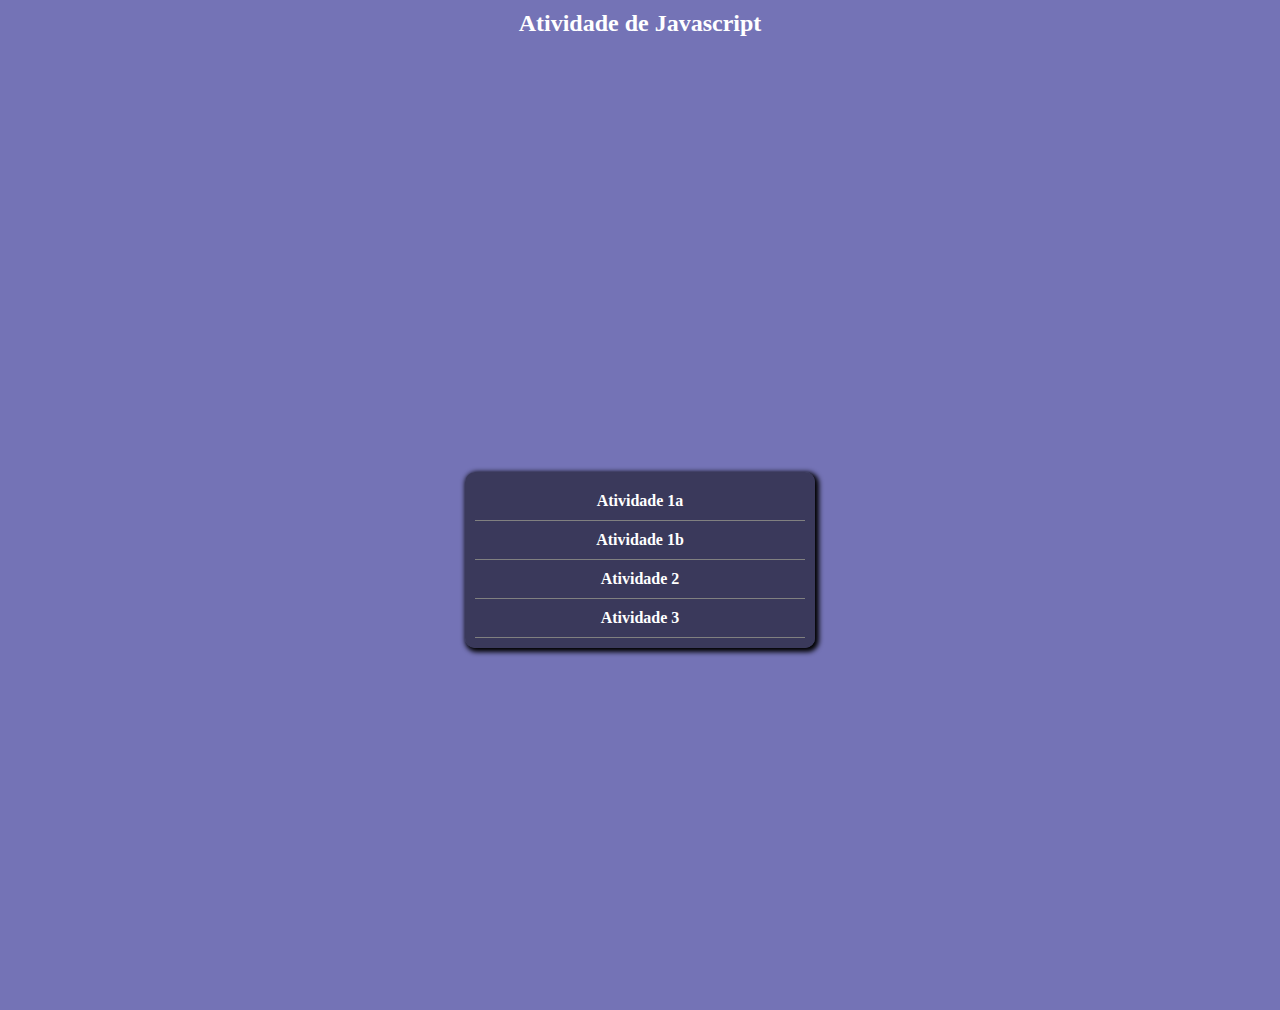
<file: index.html>
<!DOCTYPE html>
<html lang="pt-br">
<head>
    <meta charset="UTF-8">
    <meta name="viewport" content="width=device-width, initial-scale=1.0">
    <title>Atividade de Javascript</title>
    <link rel="stylesheet" href="style.css">
</head>
<body>
    <header>
        <h1>Atividade de Javascript</h1>
    </header>

    <main>
        <div class="box">
            <ul>
                <li><a href="atividade1a.html">Atividade 1a</a></li>
                <li><a href="atividade1b.html">Atividade 1b</a></li>
                <li><a href="atividade2.html">Atividade 2</a></li>
                <li><a href="atividade3.html">Atividade 3</a></li>
            </ul>
        </div>
    </main>
</body>
</html>
</file>
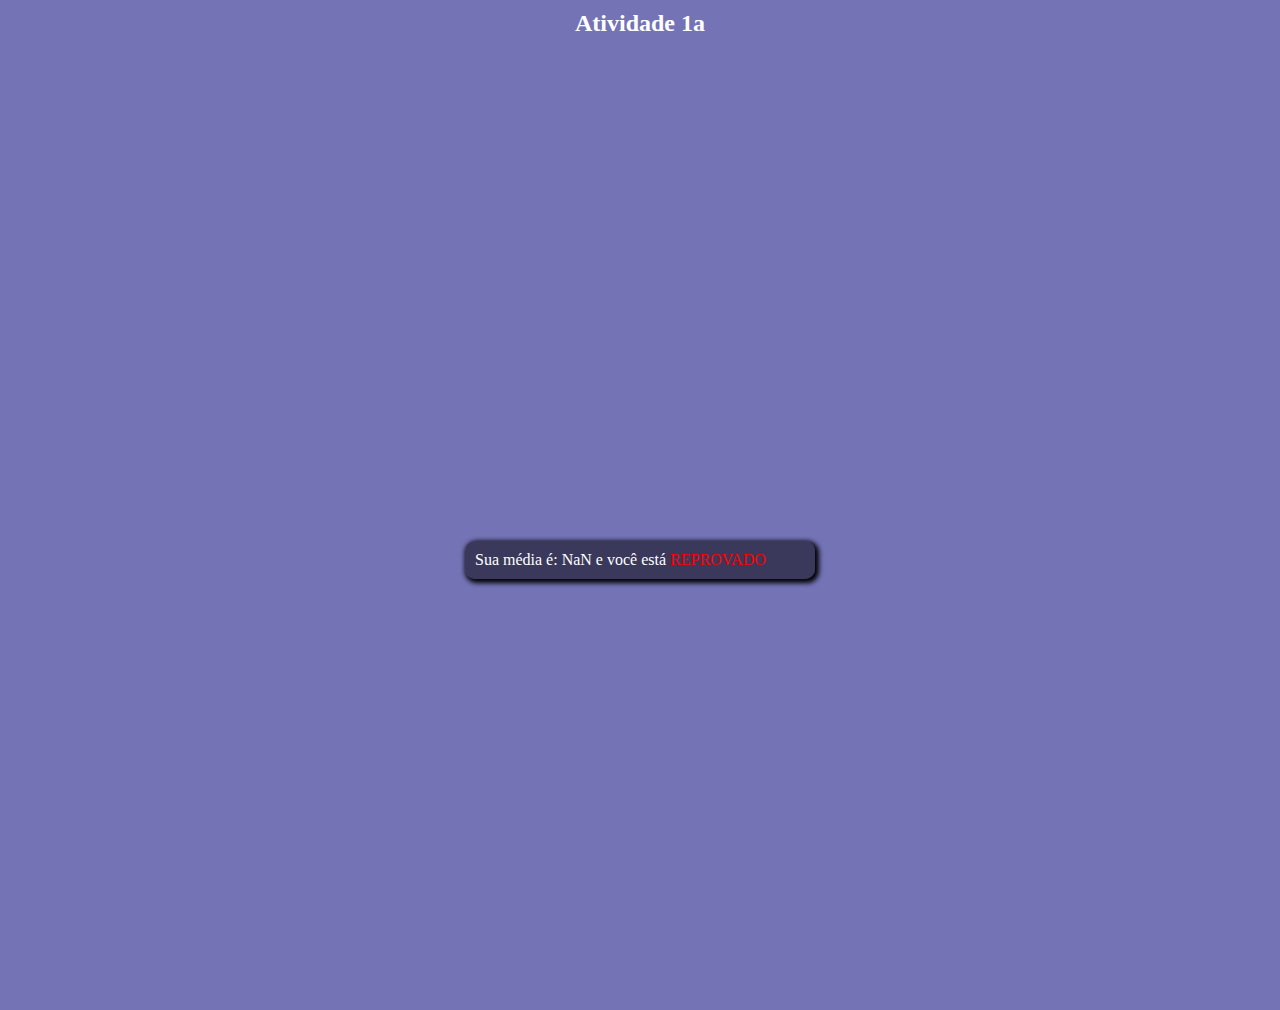
<file: atividade1a.html>
<!DOCTYPE html>
<html lang="pt-br">
<head>
    <meta charset="UTF-8">
    <meta name="viewport" content="width=device-width, initial-scale=1.0">
    <title>Atividade 1a</title>
    <link rel="stylesheet" href="style.css">
</head>
<body>
    <header>
        <h1>Atividade 1a</h1>
    </header>

    <main>
        <div class="box">
            <p>Sua média é: <span id="id_media"></span> e você está <span id="id_situacao"></span></p>
        </div>
    </main>

    <script>
        let nota1 = parseFloat(prompt('Informe a primeira nota:'));
        let nota2 = parseFloat(prompt('Informe a segunda nota:'));
        let media = (nota1 + nota2) / 2;


        if (media >= 6) {
            document.getElementById("id_media").innerHTML = media;
            document.getElementById("id_situacao").style.color = "blue";
            document.getElementById('id_situacao').innerHTML = 'APROVADO';
        } else {
            document.getElementById("id_media").innerHTML = media;
            document.getElementById("id_situacao").style.color = "red";
            document.getElementById('id_situacao').innerHTML = 'REPROVADO';
        }
    </script>
</body>
</html>
</file>
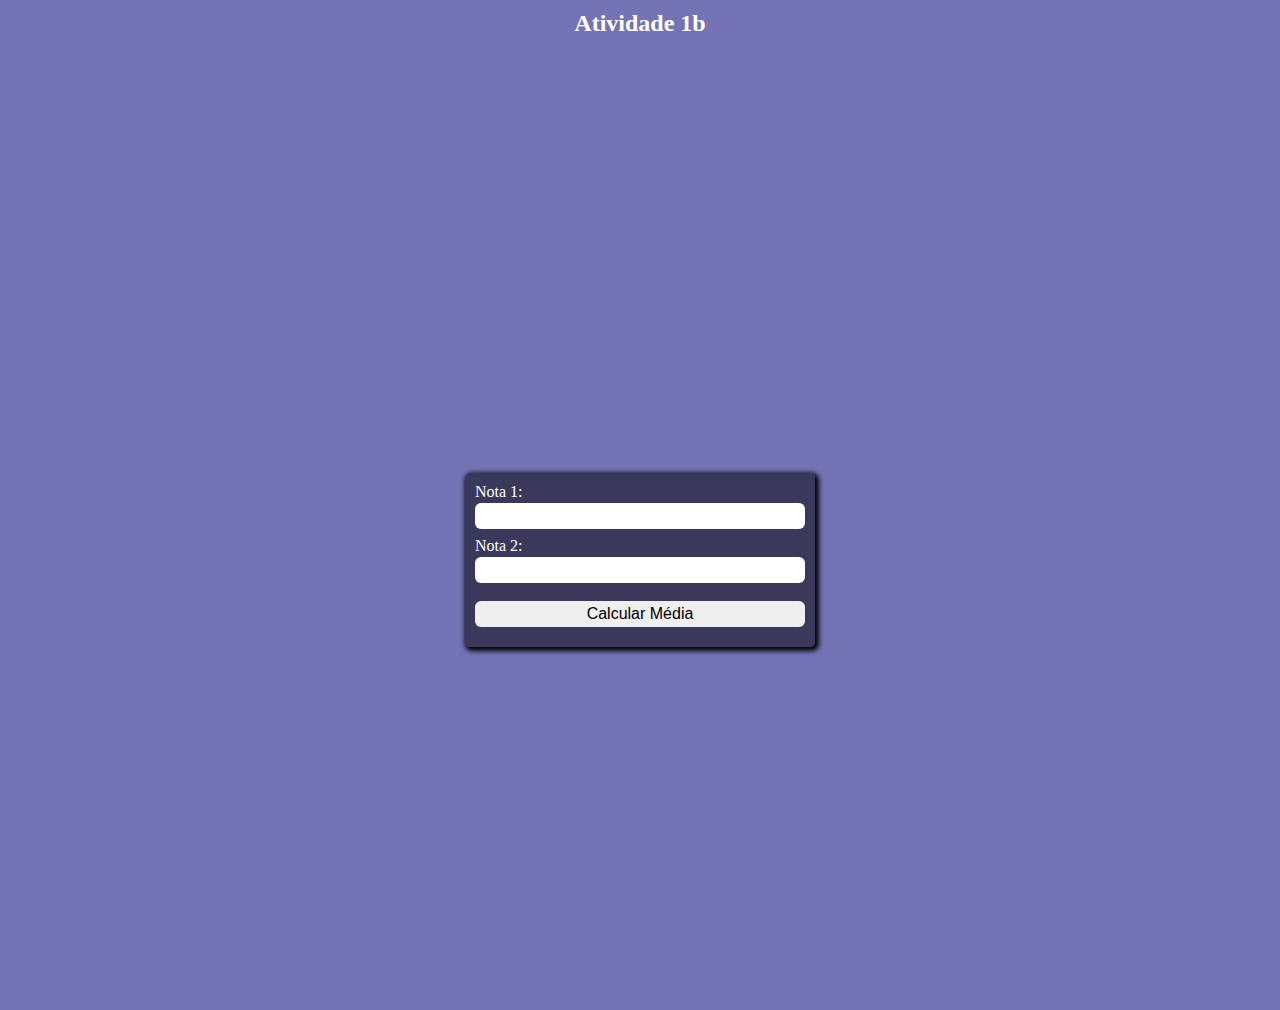
<file: atividade1b.html>
<!DOCTYPE html>
<html lang="pt-br">
<head>
    <meta charset="UTF-8">
    <meta name="viewport" content="width=device-width, initial-scale=1.0">
    <title>Atividade 1b</title>
    <link rel="stylesheet" href="style.css">
    <link rel="stylesheet" href="https://cdnjs.cloudflare.com/ajax/libs/animate.css/4.1.1/animate.min.css"/>
</head>
<body>
    <header>

        <h1 class="animate__animated animate__bounce">Atividade 1b</h1>
    </header>

    <main>

        <div class="form-box" id="id_background">
            <label for="id_nota1">Nota 1: </label>
            <input type="text" id="id_nota1">
            <label for="id_nota2">Nota 2: </label>
            <input type="text" id="id_nota2">
            <input type="button" value="Calcular Média" onclick="calcular_media()">
            <span id="id_resultado"></span>
        </div>
    </main>

    <script>
        
        function calcular_media() {
            let nota1 = parseFloat(document.getElementById('id_nota1').value);
            let nota2 = parseFloat(document.getElementById('id_nota2').value);
            let media = (nota1 + nota2) / 2;
            let resultado = `Média = ${media} `;

            if (media >= 6) {
                resultado = resultado + 'APROVADO';
                document.getElementById('id_resultado').innerHTML = resultado;
                document.getElementById('id_resultado').style.color = 'blue';
            } else {
                resultado = resultado + 'REPROVADO';
                document.getElementById('id_resultado').innerHTML = resultado;
                document.getElementById('id_resultado').style.color = 'red';
            }
        }

    </script>
</body>
</html>
</file>
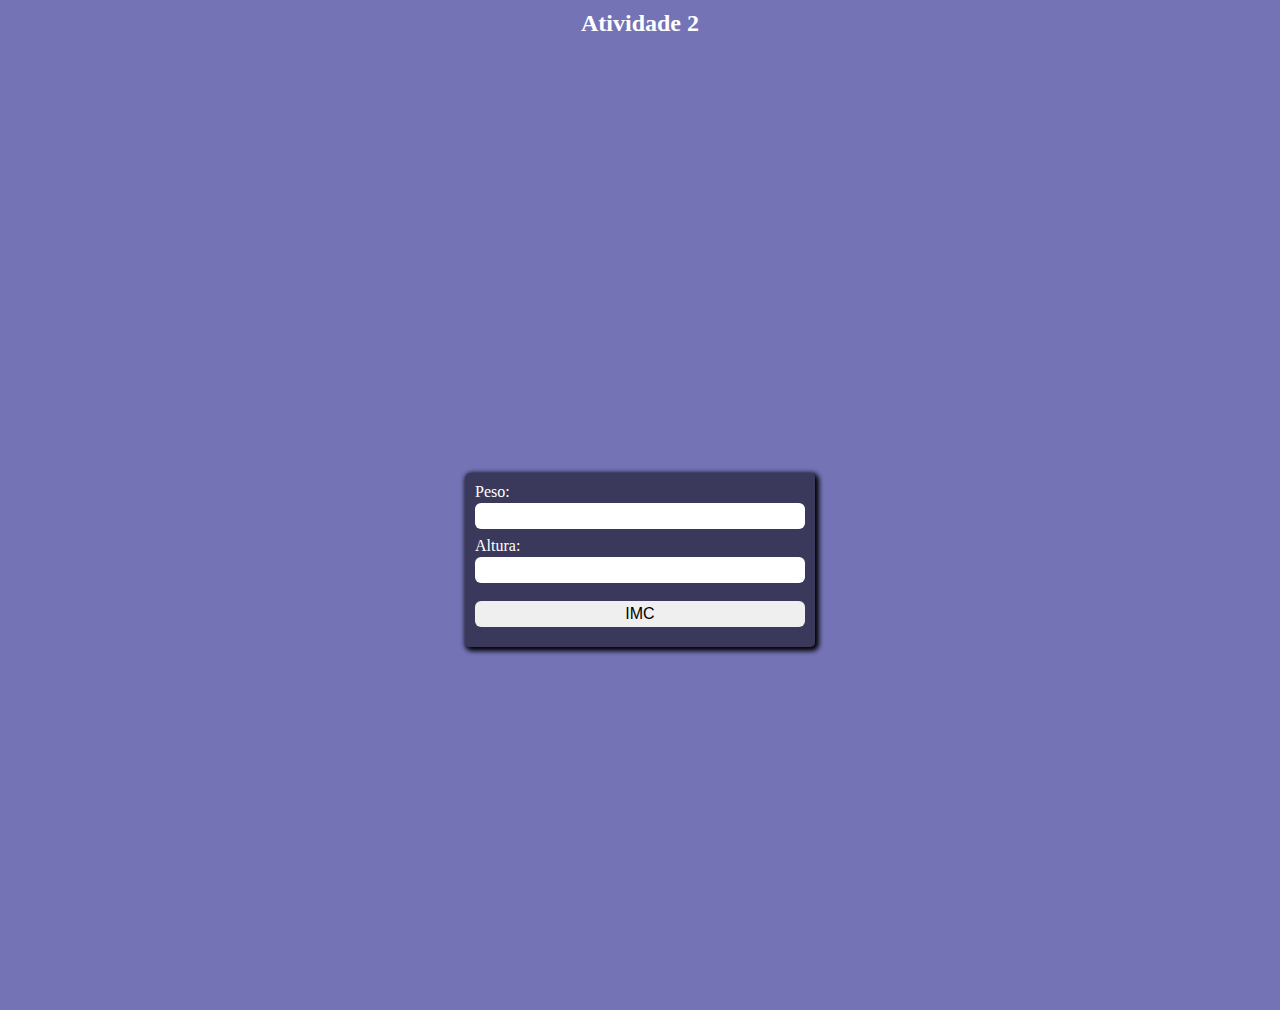
<file: atividade2.html>
<!DOCTYPE html>
<html lang="pt-br">
<head>
    <meta charset="UTF-8">
    <meta name="viewport" content="width=device-width, initial-scale=1.0">
    <title>Atividade 2</title>
    <link rel="stylesheet" href="style.css">
</head>
<body>
    <header>
        <h1>Atividade 2</h1>
    </header>

    <main>

        <form class="form-box" id="id_form">
            <label for="id_peso">Peso: </label>
            <input type="text" id="id_peso">
            <label for="id_altura">Altura: </label>
            <input type="text" id="id_altura">
            <input type="button" value="IMC" onclick="calcular_imc()">
            <span id="id_resultado"></span>
        </form>
    </main>
        
    <script>
        
        function calcular_imc() {
            let peso = parseFloat(document.getElementById('id_peso').value);
            let altura = parseFloat(document.getElementById('id_altura').value);
            let imc = (peso / (altura * altura));
            let pesoFormat = (imc.toFixed(2));
            let resultado = `Seu IMC = ${pesoFormat}. `;
            
            if (imc < 17) {
                resultado = resultado + 'Muito abaixo do peso';
                document.getElementById('id_resultado').innerHTML = resultado;
                document.getElementById('id_resultado').style.color = 'red';
            } else if (imc < 18.5) {
                resultado = resultado = resultado + 'Abaixo do peso';
                document.getElementById('id_resultado').innerHTML = resultado;
                document.getElementById('id_resultado').style.color = 'orange';
            } else if (imc < 25) {
                resultado = resultado = resultado + 'Peso normal';
                document.getElementById('id_resultado').innerHTML = resultado;
                document.getElementById('id_resultado').style.color = 'green';
            } else if (imc < 30) {
                resultado = resultado = resultado + 'Acima do peso';
                document.getElementById('id_resultado').innerHTML = resultado;
                document.getElementById('id_resultado').style.color = 'orange';
            } else if (imc < 35) {
                resultado = resultado = resultado + 'Obesidade I';
                document.getElementById('id_resultado').innerHTML = resultado;
                document.getElementById('id_resultado').style.color = 'red';
            } else if (imc <= 40) {
                resultado = resultado = resultado + 'Obesidade II (Severa)';
                document.getElementById('id_resultado').innerHTML = resultado;
                document.getElementById('id_resultado').style.color = 'red';
            } else {
                resultado = resultado = resultado + 'Obesidade III (Mórbida)';
                document.getElementById('id_resultado').innerHTML = resultado;
                document.getElementById('id_resultado').style.color = 'red';
            }
        }

    </script>
</body>
</html>
</file>
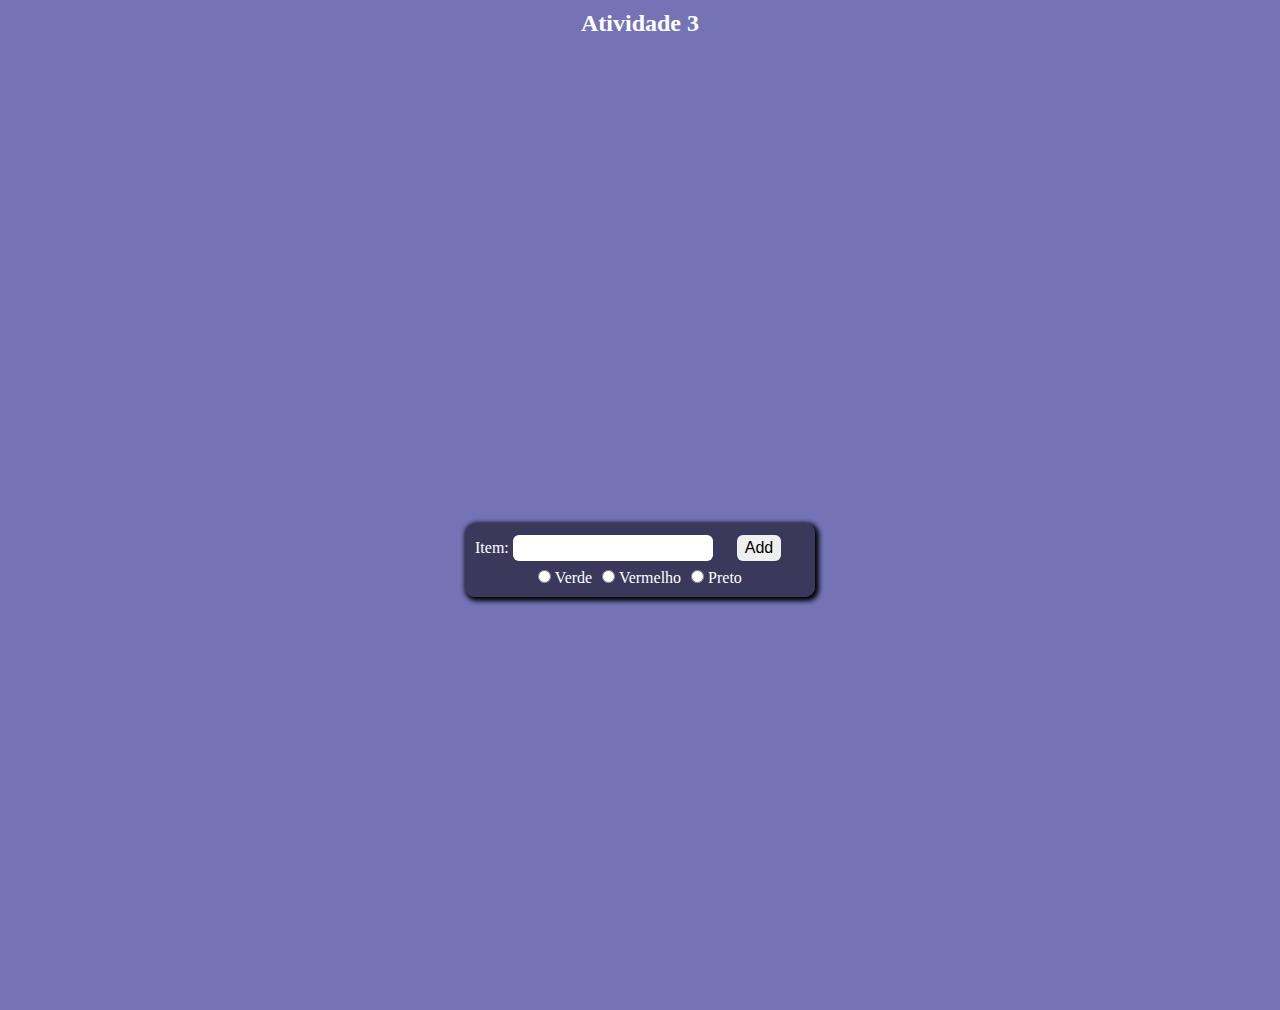
<file: atividade3.html>
<!DOCTYPE html>
<html lang="pt-br">
<head>
    <meta charset="UTF-8">
    <meta name="viewport" content="width=device-width, initial-scale=1.0">
    <title>Atividade 3</title>
    <link rel="stylesheet" href="style.css">
</head>
<body>
    <header>
        <h1>Atividade 3</h1>
    </header>
    <main>
        <form class="formulario">

            <div class="box">
                <div class="item-input">
                    <label for="id_item">Item:</label>
                    <input type="text" id="id_item" class="txt_input">
                    <input class="list-btn" type="button" value="Add" onclick="incluirItem()" id="btn-item">
                </div>
                <div class="radio">
                    <span>
                        <input type="radio" value="cor_verde" name="cor">
                    <label for="cor_verde">Verde</label>
                </span>
                <span>
                    <input type="radio" value="cor_vermelho" name="cor">
                    <label for="cor_vermelho">Vermelho</label>
                </span>
                <span>
                    <input type="radio" value="cor_preto" name="cor">
                    <label for="cor_preto">Preto</label>
                </span>
            </div>
            <ol id="minhalista">
            </ol>
        </div>
    </form>
</main>
    
    <script>
        
        function incluirItem() {
            const item = document.getElementById('id_item').value;
            const itemli = document.createElement("li");
            const conteudoItem = document.createTextNode(item);
            itemli.appendChild(conteudoItem);

            let juju = document.querySelector('input[name="cor"]:checked').value;
            
            if (item == '') {
                alert("Você deve escrever algo!");
            } else {
                if (juju == 'cor_verde') {
                    document.getElementById("minhalista").appendChild(itemli).style.color = "green";
                } else if ((juju == 'cor_vermelho')) {
                    document.getElementById("minhalista").appendChild(itemli).style.color = "red";
                } else {
                    document.getElementById("minhalista").appendChild(itemli).style.color = "black";
                }
            }
        }
    </script>
</body>
</html>
</file>
<file: style.css>
* {
    box-sizing: border-box;
    margin: 0;
    padding: 0;
}

body {
    background-color: rgb(116, 115, 182);
    color: #fff;
    width: 100%;
    height: 100vh;
}

header {
    height: 10%;
}

h1 {
    text-align: center;
    padding: 10px 0;
    font-size: 24px;
}

main {
    display: flex;
    flex-direction: column;
    justify-content: center;
    align-items: center;
    width: 100%;
    height: 100vh;
    margin-top: 20px;
}

.box {
    background: rgba(0, 0, 0, 0.5);
    border-radius: 10px;
    width: 350px;
    padding: 10px;
    box-shadow: 2px 2px 5px 2px black;
}

.txt_input {
    width: 200px;
    padding: 4px 8px;
    margin: 2px 20px 8px 0;
    font-size: 1rem;
    border: none;
    outline: none;
    border-radius: 6px;
}

.list-btn {
    padding: 4px 8px;
    font-size: 1rem;
    border: none;
    outline: none;
    border-radius: 6px;
}

.form-box {
    background: rgba(0, 0, 0, 0.5);
    border-radius: 5px;
    width: 350px;
    padding: 10px;
    box-shadow: 2px 2px 5px 2px black;
}

.form-box input {
    width: 100%;
    padding: 4px 8px;
    margin: 2px 0 8px 0;
    font-size: 1rem;
    border: none;
    outline: none;
    border-radius: 6px;
}

.form-box input[type="button"] {
    margin: 10px auto;
    font-size: 1rem;
}

#id_resultado {
    display: block;
    text-align: center;
}

.background {
    background: rgba(0, 0, 0, 0.7);
    border-radius: 10px;
    width: 350px;
    margin-top: 20px;
    padding: 10px;
    text-align: center;
    box-shadow: 2px 2px 5px 2px black;
}

li {
    text-align: center;
    padding: 10px;
    list-style-type: none;
    border-bottom: 1px solid gray;
}

li a {
    color: #fff;
    text-decoration: none;
    font-weight: 700;
}

a:hover {
    color: burlywood;
}

.radio {
    display: flex;
    justify-content: center;
    gap: 10px;
}
</file>
